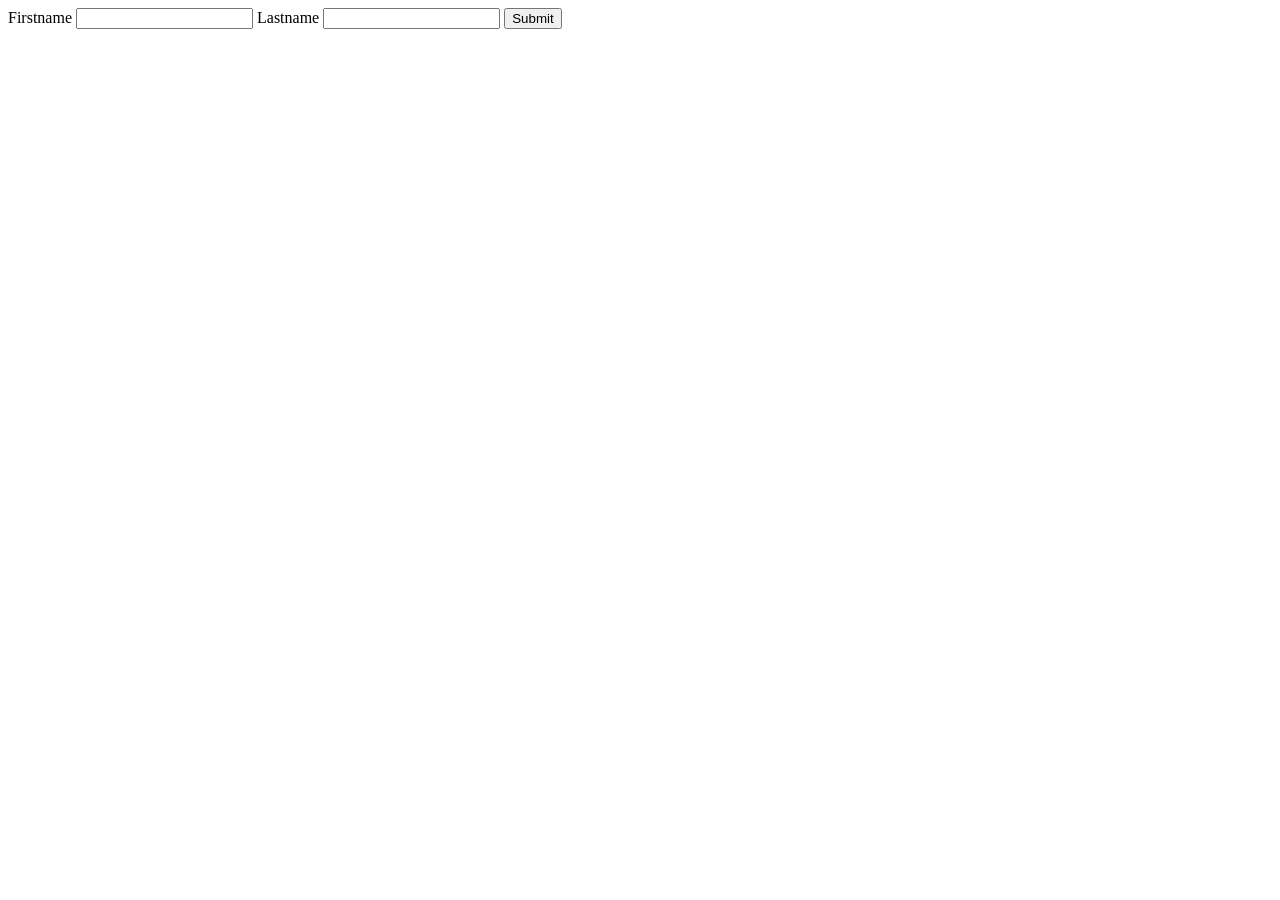
<file: myproject/queryparameter/templates/index.html>
<html>
    <head><title>Home</title></head>
    <body>
        <form action="{%url 'getf' %}" method="get">
            <label>Firstname</label>
            <input type="text" name="fname">
            <label>Lastname</label>
            <input type="text" name="lname">
            <input type="submit">
        </form>
    </body>
</html>
</file>
